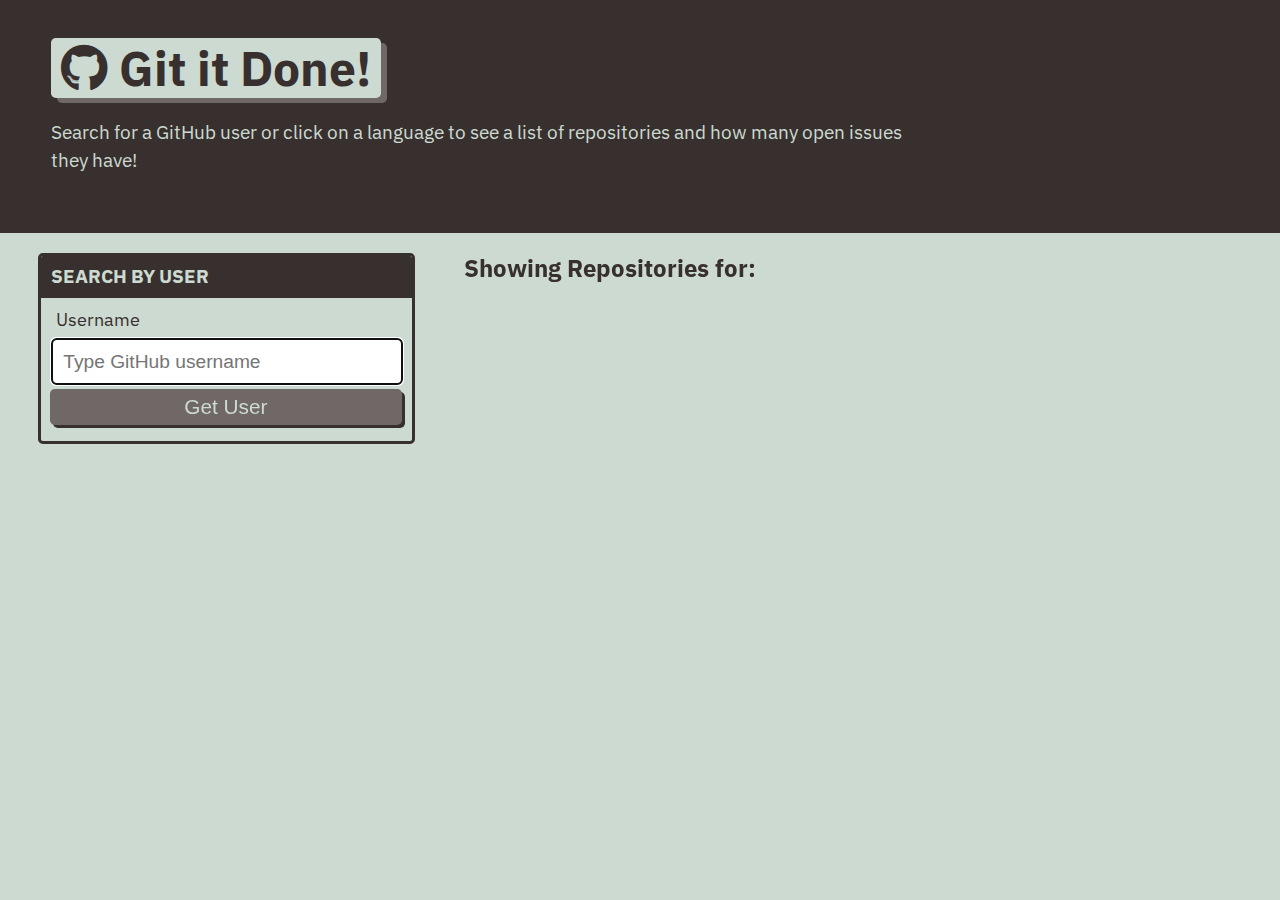
<file: index.html>
<!DOCTYPE html>
<html lang="en">
  <head>
    <meta charset="UTF-8" />
    <meta name="viewport" content="width=device-width, initial-scale=1.0" />
    <meta http-equiv="X-UA-Compatible" content="ie=edge" />
    <link
      href="https://fonts.googleapis.com/css?family=IBM+Plex+Sans:400,400i,700&display=swap"
      rel="stylesheet"
    />
    <link
      rel="stylesheet"
      href="https://cdnjs.cloudflare.com/ajax/libs/font-awesome/5.11.2/css/all.min.css"
    />
    <link rel="stylesheet" href="./assets/css/style.css" />
    <title>Git it Done</title>
  </head>

  <body class="flex-column min-100-vh">
    <header class="hero">
      <h1 class="app-title"><i class="fab fa-github"></i> Git it Done!</h1>
      <p>
        Search for a GitHub user or click on a language to see a list of
        repositories and how many open issues they have!
      </p>
    </header>

    <main class="flex-row justify-space-between">
      <div class="col-12 col-md-4">
        <div class="card">
          <h3 class="card-header text-uppercase">Search By User</h3>
          <form id="user-form" class="card-body">
            <label class="form-label" for="username">Username</label>
            <input
              name="username"
              id="username"
              type="text"
              autofocus="true"
              class="form-input"
              placeholder="Type GitHub username"
            />
            <button type="submit" class="btn">Get User</button>
          </form>
        </div>
      </div>

      <div class="col-12 col-md-8">
        <h2 class="subtitle">
          Showing Repositories for: <span id="repo-search-term"></span>
        </h2>
        <div id="repos-container" class="list-group"></div>
      </div>
    </main>
    <script src="./assets/js/homepage.js"></script>
  </body>
</html>
</file>
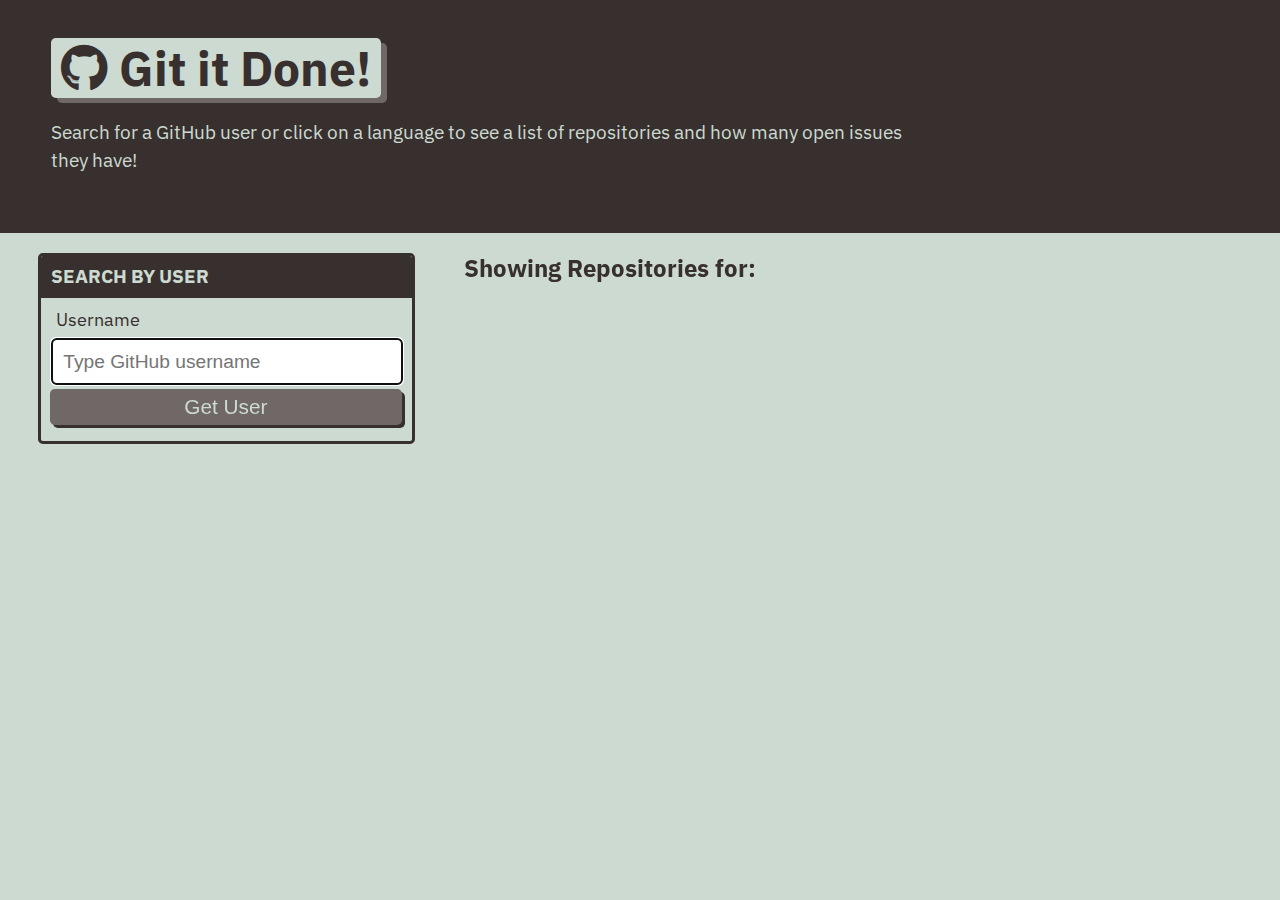
<file: single-repo.html>
<!DOCTYPE html>
<html lang="en">

<head>
  <meta charset="UTF-8">
  <meta name="viewport" content="width=device-width, initial-scale=1.0">
  <meta http-equiv="X-UA-Compatible" content="ie=edge">
  <link rel="stylesheet" href="./assets/css/style.css" />
  <title>Git it Done</title>
</head>

<body class="flex-column min-100-vh">
  <header class="hero">
    <h1 class="app-title">Showing Issues for: <span id="repo-name"></span></h1>
    
    <div>
      <a href="./index.html" class="btn-back">
        Go Back
      </a>
    </div>
    
  </header>
  
  <main>
    <main>
      <div id="issues-container" class="list-group">
    
      </div>
    </main>
  </main>
  <script src="./assets/js/single.js"></script>
  
</body>

</html>
</file>
<file: assets/css/style.css>
:root {
    --primary: #ccdad1;
    --secondary: #9caea9;
    --tertiary: #788585;
    --light-dark: #6f6866;
    --dark: #38302e;
    --border-radius: .3rem;
  }
  
  * {
    box-sizing: border-box;
  }
  
  body {
    background-color: var(--primary);
    margin: 0;
    padding: 0;
    font-family: "IBM Plex Sans", sans-serif;
    color: var(--dark);
    line-height: 1.5;
    font-size: 16px;
  }
  
  h1,
  h2,
  h3,
  h4,
  h5,
  h6 {
    font-weight: 700;
    margin: 0;
    color: var(--dark);
    line-height: 1.25;
  }
  
  main {
    margin: 20px auto;
    width: 94%;
  }
  
  p {
    font-size: 1.2rem;
  }
  
   .btn {
    font-size: 1.3rem;
    text-decoration:none;
    padding: 6px 5px;
    width: 100%;
    display: block;
    margin: 5px 0;
    border-radius: var(--border-radius);
    color: var(--primary);
    border: none;
    outline: none;
    background-color: var(--light-dark);
    box-shadow: 3px 3px var(--dark);
    transform: translate(-1px, -1px);
  }
  
   .btn:hover {
    color: var(--primary);
    background-color: var(--tertiary);
    transform: translate(0, 0);
    box-shadow: 2px 2px var(--dark);
  }
  
  .btn-inline {
    display: inline;
  }
  
  .btn-back {
    border-radius: var(--border-radius);
    color: var(--primary);
    border: none;
    outline: none;
    background-color: var(--light-dark);
    box-shadow: 3px 3px var(--secondary);
    transform: translate(-1px, -1px);
    display: inline-block;
    width: auto;
    margin-top: 20px;
    padding: 15px;
    text-decoration: none;
    font-size: 1.2rem;
  }
  
   .btn-back:hover {
    color: var(--primary);
    background-color: var(--tertiary);
    transform: translate(0, 0);
    box-shadow: 2px 2px var(--dark);
  }
  
  .hero {
    padding: 3% 4%;
    background-color: var(--dark);
    color: var(--primary);
  }
  
  .hero p {
    max-width: 75%;
  }
  
  .app-title {
    font-size: 3rem;
    background-color: var(--primary);
    color: var(--dark);
    padding: 0 10px;
    display: inline-block;
    border-radius: var(--border-radius);
    box-shadow: 6px 5px var(--light-dark);
  }
  
  .list-group {
    padding: 0;
    list-style: none;
  }
  
  .list-item {
    margin-bottom: 10px;
    padding: 1.5%;
    border-radius: var(--border-radius);
    background-color: var(--light-dark);
    color: var(--primary);
    text-decoration: none;
  }
  
  .list-item:hover {
    background-color: var(--dark);
  }
  
  .status-icon {
    padding: 2px 5px;
    margin: 0 5px;
    background-color: rgba(255,255,255, 1);
    border-radius: var(--border-radius);
  }
  
  .icon-danger {
    color: rgb(255, 70, 70);
  }
  
  .icon-success {
    color: rgb(29, 153, 255);
  }
  
  /* CARDS */
  .card {
    margin: 0 0 20px 0;
    border: 3px solid var(--dark);
    border-radius: var(--border-radius);
  }
  
  .card-header {
    color: var(--primary);
    background-color: var(--dark);
    padding: 2.5%;
    border-radius: calc(.18rem - 1px) calc(.18rem - 1px) 0 0;
  }
  
  .card-body {
    padding: 2.5%;
  }
  
  /* FORM */
  .form-label,
  .form-input,
  .form-textarea {
    display: block;
  }
  
  .form-label {
    font-size: 1.1rem;
    margin: 0 0 0 5px;
  }
  
  .form-input {
    width: 100%;
    padding: 3%;
    margin: 5px 0;
    font-size: 1.2rem;
    border: 2px solid var(--light-dark);
    border-radius: var(--border-radius);
  }
  
  /* HEIGHT / WIDTH UTILS */
  .min-100-vh {
    min-height: 100vh;
  }
  
  .min-100-vw {
    min-width: 100vw;
  }
  
  /* FONT UTILS */
  .text-uppercase {
    text-transform: uppercase;
  }
  
  
  /* FLEX CONTENT */
  .flex-row {
    display: flex;
    flex-wrap: wrap;
  }
  
  .flex-column {
    display: flex;
    flex-direction: column;
    flex-wrap: wrap;
  }
  
  .justify-space-between {
    justify-content: space-between;
  }
  
  .justify-space-around {
    justify-content: space-around;
  }
  
  .justify-flex-start {
    justify-content: flex-start
  }
  
  .justify-flex-end {
    justify-content: flex-end;
  }
  
  .justify-center {
    justify-content: center;
  }
  
  .align-stretch {
    align-items: stretch;
  }
  
  .align-end {
    align-items: flex-end;
  }
  
  .align-center {
    align-items: center;
  }
  
  .col-auto {
    flex-grow: 1;
  }
  
  .col-1 {
    flex: 0 0 calc(100% * 1 / 12 - 2%);
  }
  
  .col-2 {
    flex: 0 0 calc(100% * 2 / 12 - 2%);
  }
  
  .col-3 {
    flex: 0 0 calc(100% * 3 / 12 - 2%);
  }
  
  .col-4 {
    flex: 0 0 calc(100% * 4 / 12 - 2%);
  }
  
  .col-5 {
    flex: 0 0 calc(100% * 5 / 12 - 2%);
  }
  
  .col-6 {
    flex: 0 0 calc(100% * 6 / 12 - 2%);
  }
  
  .col-7 {
    flex: 0 0 calc(100% * 7 / 12 - 2%);
  }
  
  .col-8 {
    flex: 0 0 calc(100% * 8 / 12 - 2%);
  }
  
  .col-9 {
    flex: 0 0 calc(100% * 9 / 12 - 2%);
  }
  
  .col-10 {
    flex: 0 0 calc(100% * 10 / 12 - 2%);
  }
  
  .col-11 {
    flex: 0 0 calc(100% * 11 / 12 - 2%);
  }
  
  .col-12 {
    flex: 0 0 100%;
  }
  
  /* col-sm */
  @media screen and (min-width: 640px) {
    .col-sm-1 {
      flex: 0 0 calc(100% * 1 / 12 - 2%);
    }
  
    .col-sm-2 {
      flex: 0 0 calc(100% * 2 / 12 - 2%);
    }
  
    .col-sm-3 {
      flex: 0 0 calc(100% * 3 / 12 - 2%);
    }
  
    .col-sm-4 {
      flex: 0 0 calc(100% * 4 / 12 - 2%);
    }
  
    .col-sm-5 {
      flex: 0 0 calc(100% * 5 / 12 - 2%);
    }
  
    .col-sm-6 {
      flex: 0 0 calc(100% * 6 / 12 - 2%);
    }
  
    .col-sm-7 {
      flex: 0 0 calc(100% * 7 / 12 - 2%);
    }
  
    .col-sm-8 {
      flex: 0 0 calc(100% * 8 / 12 - 2%);
    }
  
    .col-sm-9 {
      flex: 0 0 calc(100% * 9 / 12 - 2%);
    }
  
    .col-sm-10 {
      flex: 0 0 calc(100% * 10 / 12 - 2%);
    }
  
    .col-sm-11 {
      flex: 0 0 calc(100% * 11 / 12 - 2%);
    }
  
    .col-sm-12 {
      flex: 0 0 100%;
    }
  }
  
  
  /* col-md */
  @media screen and (min-width: 768px) {
    .col-md-1 {
      flex: 0 0 calc(100% * 1 / 12 - 2%);
    }
  
    .col-md-2 {
      flex: 0 0 calc(100% * 2 / 12 - 2%);
    }
  
    .col-md-3 {
      flex: 0 0 calc(100% * 3 / 12 - 2%);
    }
  
    .col-md-4 {
      flex: 0 0 calc(100% * 4 / 12 - 2%);
    }
  
    .col-md-5 {
      flex: 0 0 calc(100% * 5 / 12 - 2%);
    }
  
    .col-md-6 {
      flex: 0 0 calc(100% * 6 / 12 - 2%);
    }
  
    .col-md-7 {
      flex: 0 0 calc(100% * 7 / 12 - 2%);
    }
  
    .col-md-8 {
      flex: 0 0 calc(100% * 8 / 12 - 2%);
    }
  
    .col-md-9 {
      flex: 0 0 calc(100% * 9 / 12 - 2%);
    }
  
    .col-md-10 {
      flex: 0 0 calc(100% * 10 / 12 - 2%);
    }
  
    .col-md-11 {
      flex: 0 0 calc(100% * 11 / 12 - 2%);
    }
  
    .col-md-12 {
      flex: 0 0 100%;
    }
  }
  
  /* col-lg */
  @media screen and (min-width: 992px) {
    .col-lg-1 {
      flex: 0 0 calc(100% * 1 / 12 - 2%);
    }
  
    .col-lg-2 {
      flex: 0 0 calc(100% * 2 / 12 - 2%);
    }
  
    .col-lg-3 {
      flex: 0 0 calc(100% * 3 / 12 - 2%);
    }
  
    .col-lg-4 {
      flex: 0 0 calc(100% * 4 / 12 - 2%);
    }
  
    .col-lg-5 {
      flex: 0 0 calc(100% * 5 / 12 - 2%);
    }
  
    .col-lg-6 {
      flex: 0 0 calc(100% * 6 / 12 - 2%);
    }
  
    .col-lg-7 {
      flex: 0 0 calc(100% * 7 / 12 - 2%);
    }
  
    .col-lg-8 {
      flex: 0 0 calc(100% * 8 / 12 - 2%);
    }
  
    .col-lg-9 {
      flex: 0 0 calc(100% * 9 / 12 - 2%);
    }
  
    .col-lg-10 {
      flex: 0 0 calc(100% * 10 / 12 - 2%);
    }
  
    .col-lg-11 {
      flex: 0 0 calc(100% * 11 / 12 - 2%);
    }
  
    .col-lg-12 {
      flex: 0 0 100%;
    }
  }
  
  /* col-xl */
  @media screen and (min-width: 1200px) {
    .col-xl-1 {
      flex: 0 0 calc(100% * 1 / 12 - 2%);
    }
  
    .col-xl-2 {
      flex: 0 0 calc(100% * 2 / 12 - 2%);
    }
  
    .col-xl-3 {
      flex: 0 0 calc(100% * 3 / 12 - 2%);
    }
  
    .col-xl-4 {
      flex: 0 0 calc(100% * 4 / 12 - 2%);
    }
  
    .col-xl-5 {
      flex: 0 0 calc(100% * 5 / 12 - 2%);
    }
  
    .col-xl-6 {
      flex: 0 0 calc(100% * 6 / 12 - 2%);
    }
  
    .col-xl-7 {
      flex: 0 0 calc(100% * 7 / 12 - 2%);
    }
  
    .col-xl-8 {
      flex: 0 0 calc(100% * 8 / 12 - 2%);
    }
  
    .col-xl-9 {
      flex: 0 0 calc(100% * 9 / 12 - 2%);
    }
  
    .col-xl-10 {
      flex: 0 0 calc(100% * 10 / 12 - 2%);
    }
  
    .col-xl-11 {
      flex: 0 0 calc(100% * 11 / 12 - 2%);
    }
  
    .col-xl-12 {
      flex: 0 0 100%;
    }
  }
</file>
